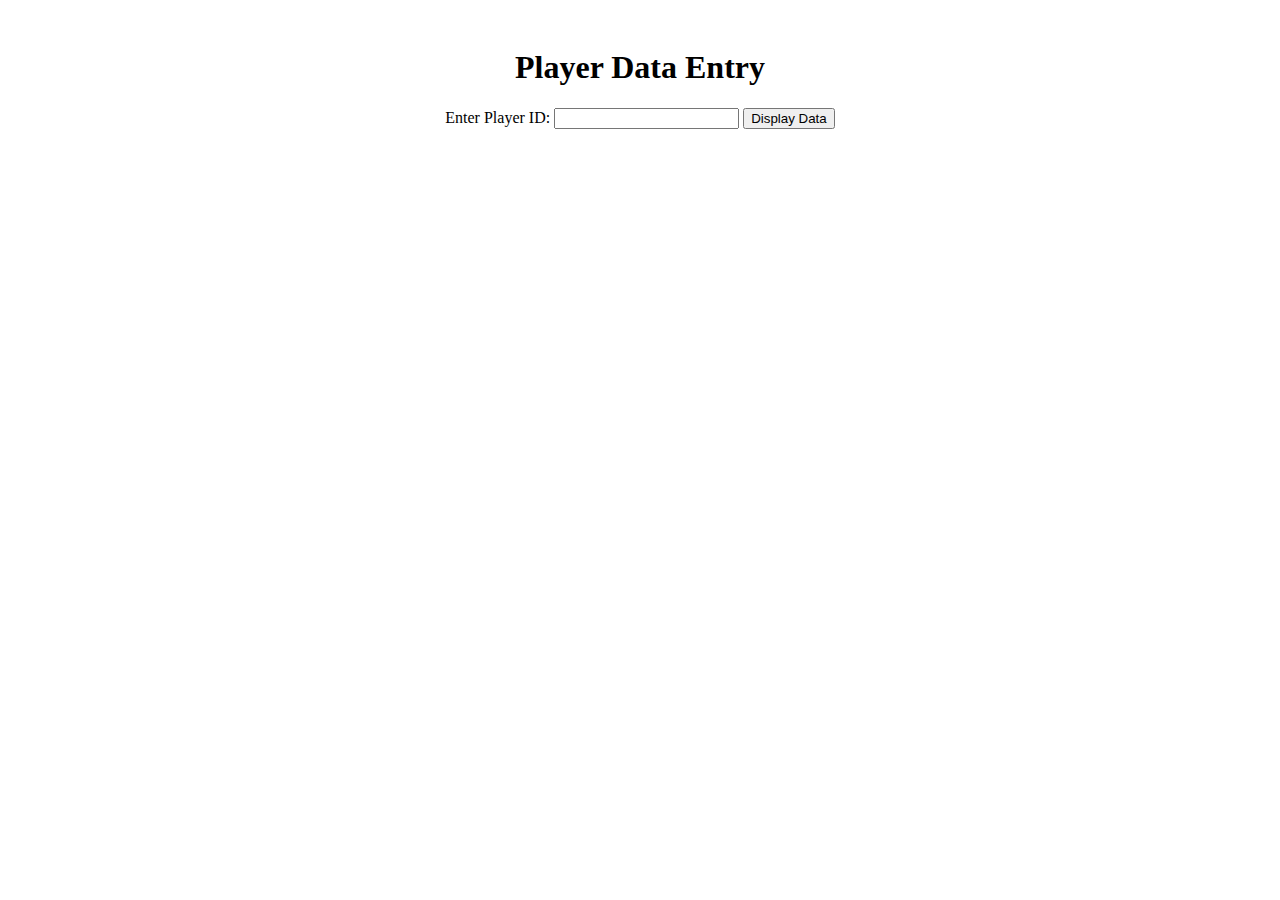
<file: index.html>
<!DOCTYPE html>
<html>
<head>
    <script src="https://code.jquery.com/jquery-3.6.0.min.js"></script>
    <title>Player Data Entry</title>
    <link rel="stylesheet" type="text/css" href="styles.css">
</head>
<body>
    <div class="container">
        <h1>Player Data Entry</h1>
        <label for="playerId">Enter Player ID:</label>
        <input type="text" id="playerId">
        <button onclick="displayData(),displayImage()">Display Data</button>
    </div>
    <script src="script.js"></script>
</body>
</html>
</file>
<file: styles.css>
.container {
    max-width: 400px;
    margin: 0 auto;
    padding: 20px;
    text-align: center;
    animation: fade-in 1s;
}

@keyframes fade-in {
    from { opacity: 0; }
    to { opacity: 1; }
}

.imageContainer{
    width: 20%;
}
</file>
